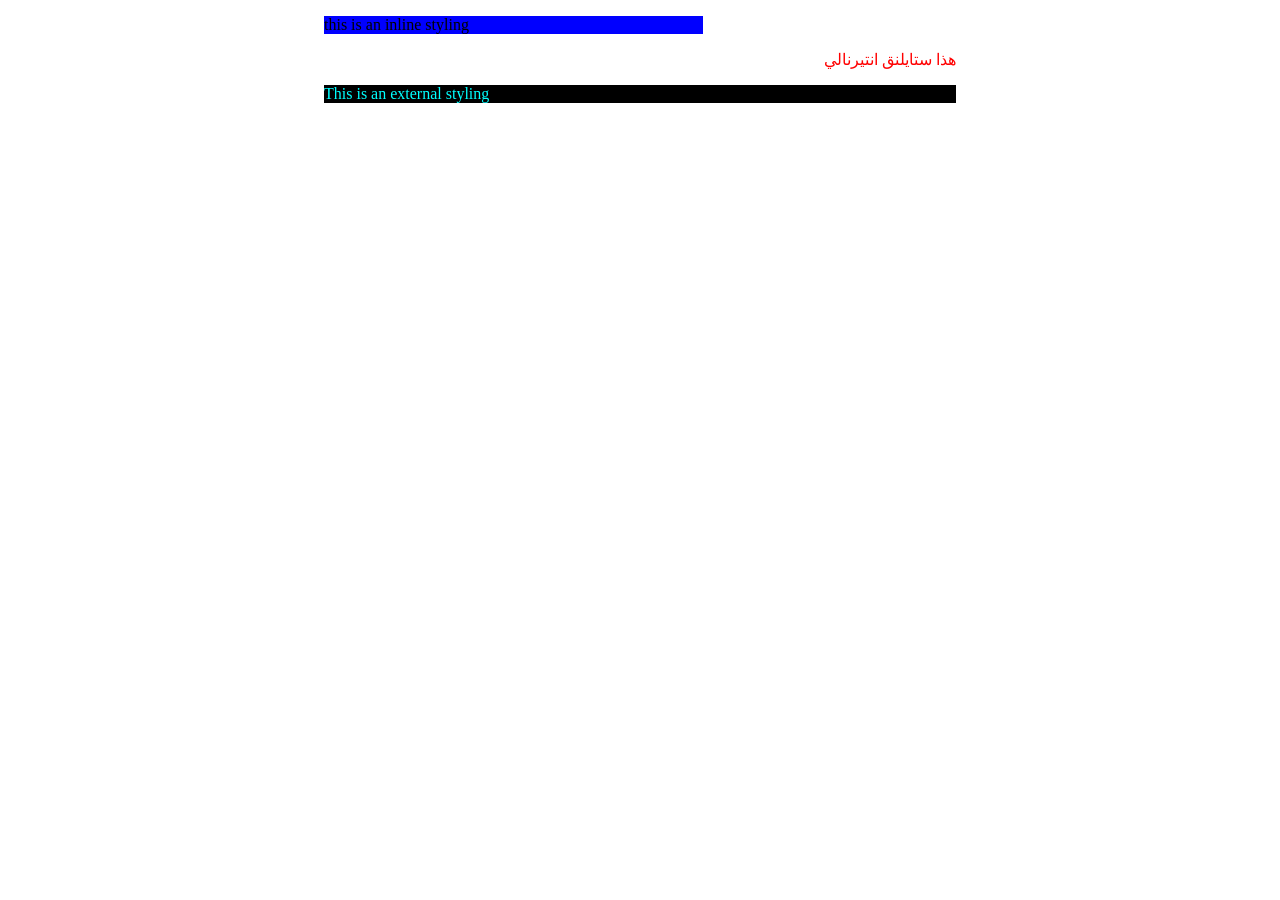
<file: Module-1/index.html>
<!DOCTYPE html>
<html lang="en">
<head>
    <meta charset="UTF-8">
    <meta name="viewport" content="width=device-width, initial-scale=1.0">
    <title>Module-1</title>
    <link  rel="stylesheet" href="style.css">
    <style>
        .class{
            width:60%;
        }
        #p2{
            color: red;
            font-family: "Amiri", serif;
            direction: rtl;
            font-size: medium;
        }

    </style>
</head>
<body>
    <div style="width:50%; display: block; width: 50%; margin-left: auto; margin-right: auto;">
    <div class="container" style="background: blue; width: 60%;"><p id="p1">this is an inline styling</p></div>
    <div class="container"><p id="p2">هذا ستايلنق انتيرنالي</p></div>
    <div class="container"><p id="p3">This is an external styling</p></div>
</body>
</html>
</file>
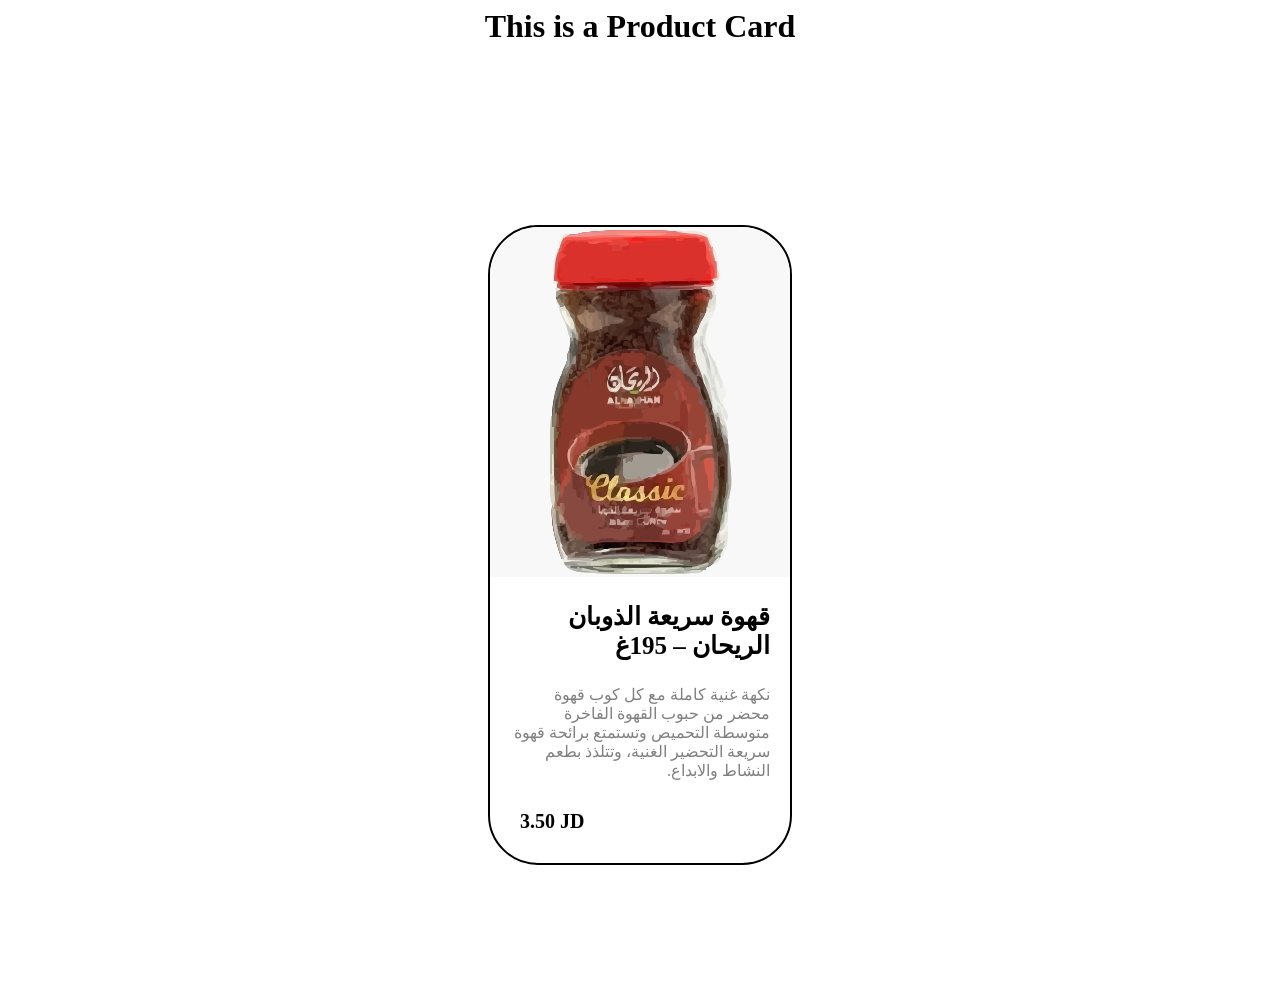
<file: Module-2/index.html>
<!DOCTYPE html>
<html lang="en">
<head>
    <meta charset="UTF-8">
    <meta name="viewport" content="width=device-width, initial-scale=1.0">
    <title>Module-2</title>
    <link  rel="stylesheet" href="style.css">
</head>
<body>
    <Header>
        <h1 id="page-title">This is a Product Card</h1>
    </Header>
    <Main class="container">
        <section class="card">
            <img class="image" id="coffe" src="assets/img.svg" alt="This is a coffe card">
            <div class="product-info">
            <h3 class="product-title">قهوة سريعة الذوبان الريحان – 195غ</h3>
            <p class="desc">نكهة غنية كاملة مع كل كوب قهوة محضر من حبوب القهوة الفاخرة متوسطة التحميص وتستمتع برائحة قهوة سريعة التحضير الغنية، وتتلذذ بطعم النشاط والابداع.</p>
            <p class="price">3.50 JD</p>
            </div>
        </section>
    </Main>
</body>
</html>
</file>
<file: Module-1/style.css>
#p3{
    color: aqua;
    background: black;
}
</file>
<file: Module-2/style.css>
*{
    box-sizing: border-box;
}

#page-title{
        width: 50%;
        padding: auto;
        margin: auto;
        text-align: center;
}
.container{
    display:flex;
    justify-content: center;
    align-items: center;
    height: 100vh;
    margin-top: 50px;
}
.card{
    width: 304px;
    border: 2px solid black;
    border-radius: 50px;

}

.image{
    width: 300px; 
    height: 350px;        /* Reduce the width so centering is visible */
    display: block;     /* Changes the image from inline to block */
    margin: auto;
    background: white;
    border-top-right-radius: 50px;
    border-top-left-radius: 50px;
}

.product-info{
    margin :20px;
}

.product-title{
    direction: rtl;
    font-size: 25px;
}
.desc{
    direction: rtl;
    color: gray;
}
.price{
    padding: 10px;
    font-size: 20px;
    font-weight: bold;
}
</file>
